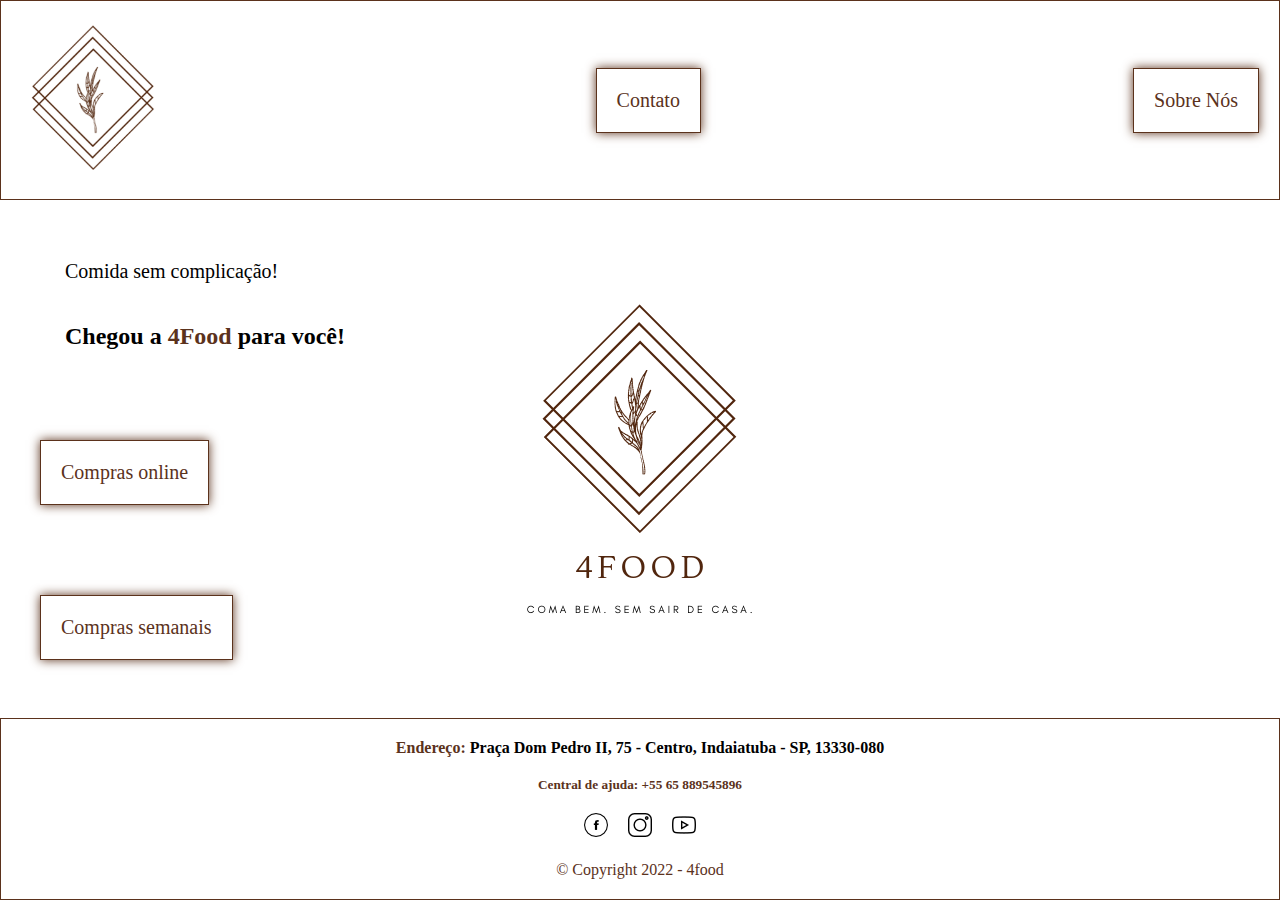
<file: index.html>
<!DOCTYPE html>
<html lang="en">
<head>
  <meta charset="UTF-8">
  <meta name="viewport" content="width=device-width, initial-scale=1.0">
  <meta name="description" content="">
  <link rel="stylesheet" href="style.css">
  <title>Projeto Landing Page</title>
</head>
<body>

  <script>
    function functionAlert(){
      alert("Obrigado por clicar, porém essa função ainda não foi implementada!");
    }
  </script>

<header>
    <a href="index.html"><img src="assets/logo.PNG" alt="Logo" class="logo"></a>
    <a href="contato.html" class="contato">Contato</a>
    <a href="sobre-nos.html" class="sobre-nos">Sobre Nós</a>
</header>

<main>
  <div class="main-mobile">
  <div class="texto1">
    <p>Comida sem complicação!</p>
  </div>

  <div class="texto2">
    <h2>Chegou a <span>4Food</span> para você!</h12>
  </div>

  <div class="container-compras-online">
    <a onClick="functionAlert()" href="#" class="compras-online">Compras online</a>
  </div>

  <div class="container-compras-online">
    <a onClick="functionAlert()" href="#" class="compras-semanais">Compras semanais</a>
  </div>
</div>

</main>

<footer>
  <h4>Endereço: <span>Praça Dom Pedro II, 75 - Centro, Indaiatuba - SP, 13330-080</span></h4>
  <h5>Central de ajuda: +55 65 889545896</h5>

  <div class="redes-sociais">

    <a href="https://www.facebook.com/" target="_blank"><img src="assets/facebook.png" alt="Facebook"></a>

    <a href="https://www.instagram.com/" target="_blank"><img src="assets/instagram.png" alt="Instagram"></a>
    
    <a href="https://www.youtube.com/" target="_blank"><img src="assets/youtube.png" alt="Youtube"></a>

  </div>

    <p>© Copyright 2022 - 4food</p>
</footer>


  </body>
</html>
</file>
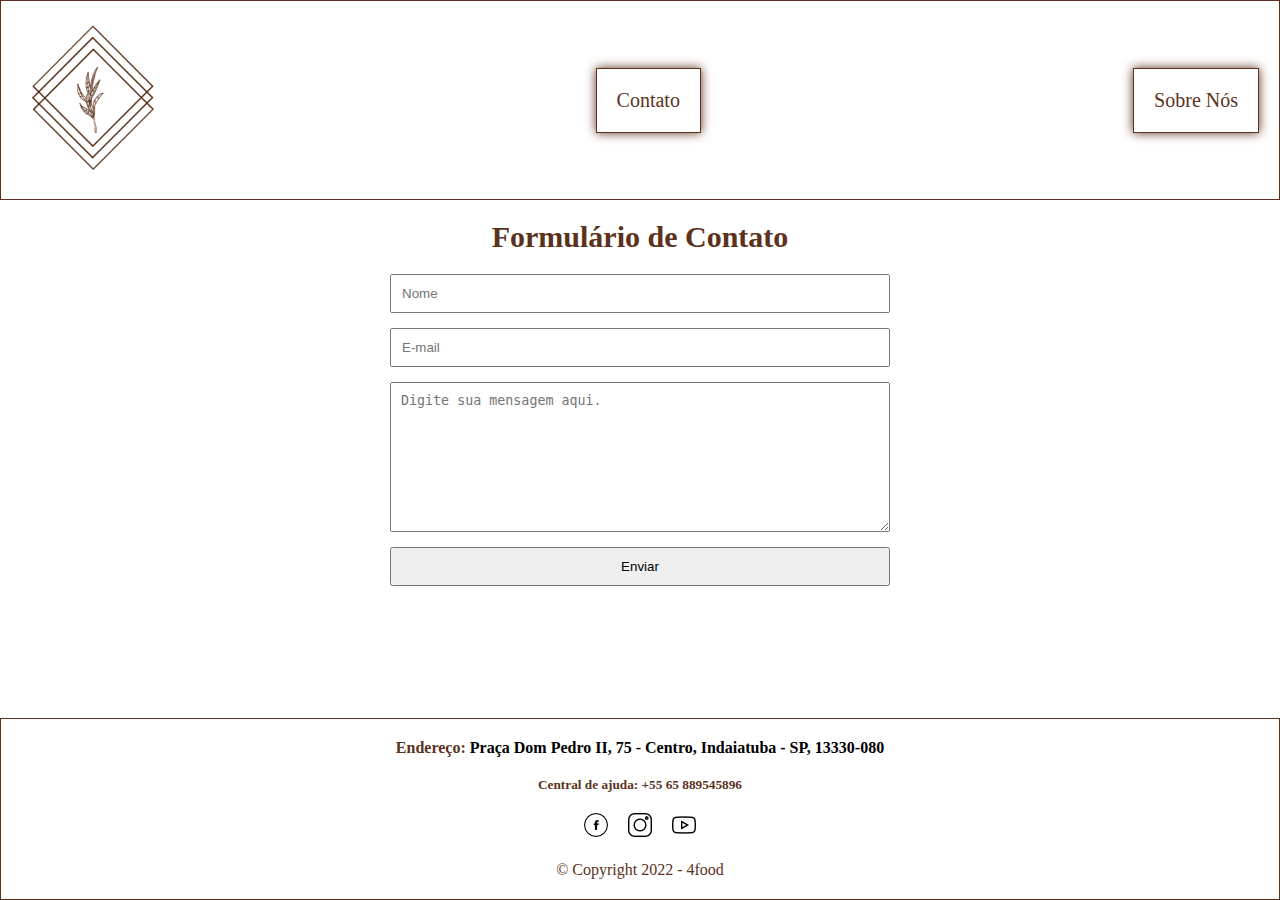
<file: contato.html>
<!DOCTYPE html>
<html lang="en">
<head>
  <meta charset="UTF-8">
  <meta name="viewport" content="width=device-width, initial-scale=1.0">
  <meta name="description" content="">
  <link rel="stylesheet" href="style.css">
  <title>Contato</title>
</head>
<body>

    <header>
        <a href="index.html"><img src="assets/logo.PNG" alt="Logo" class="logo"></a>
        <a href="contato.html" class="contato">Contato</a>
        <a href="sobre-nos.html" class="sobre-nos">Sobre Nós</a>
    </header>

  <section class="content">

    <div class="contato1">
      <h3>Formulário de Contato</h3>
      <form class="form" method="post" action="./email.php">
        <input class="campo" name="nome" placeholder="Nome">
        <input class="campo" name="email" placeholder="E-mail">
        <textarea class="campo" name="mensagem" placeholder="Digite sua mensagem aqui."></textarea>
        <input class="campo" type="button" value="Enviar" onclick="exibeAlert()" />
      </form>
    </div>
  </section>
     
    

  <footer>
    <h4>Endereço: <span>Praça Dom Pedro II, 75 - Centro, Indaiatuba - SP, 13330-080</span></h4>
    <h5>Central de ajuda: +55 65 889545896</h5>
    <div class="redes-sociais">
      <a href="https://www.facebook.com/" target="_blank"><img src="assets/facebook.png" alt="Facebook"></a>
      <a href="https://www.instagram.com/" target="_blank"><img src="assets/instagram.png" alt="Instagram"></a>
      <a href="https://www.youtube.com/" target="_blank"><img src="assets/youtube.png" alt="Youtube"></a>
    </div>
      <p>© Copyright 2022 - 4food</p>
  </footer>

  <script>
  
  function exibeAlert(){
    alert("Formulário enviado com sucesso!")
  }

</script>

</body>
</html>
</file>
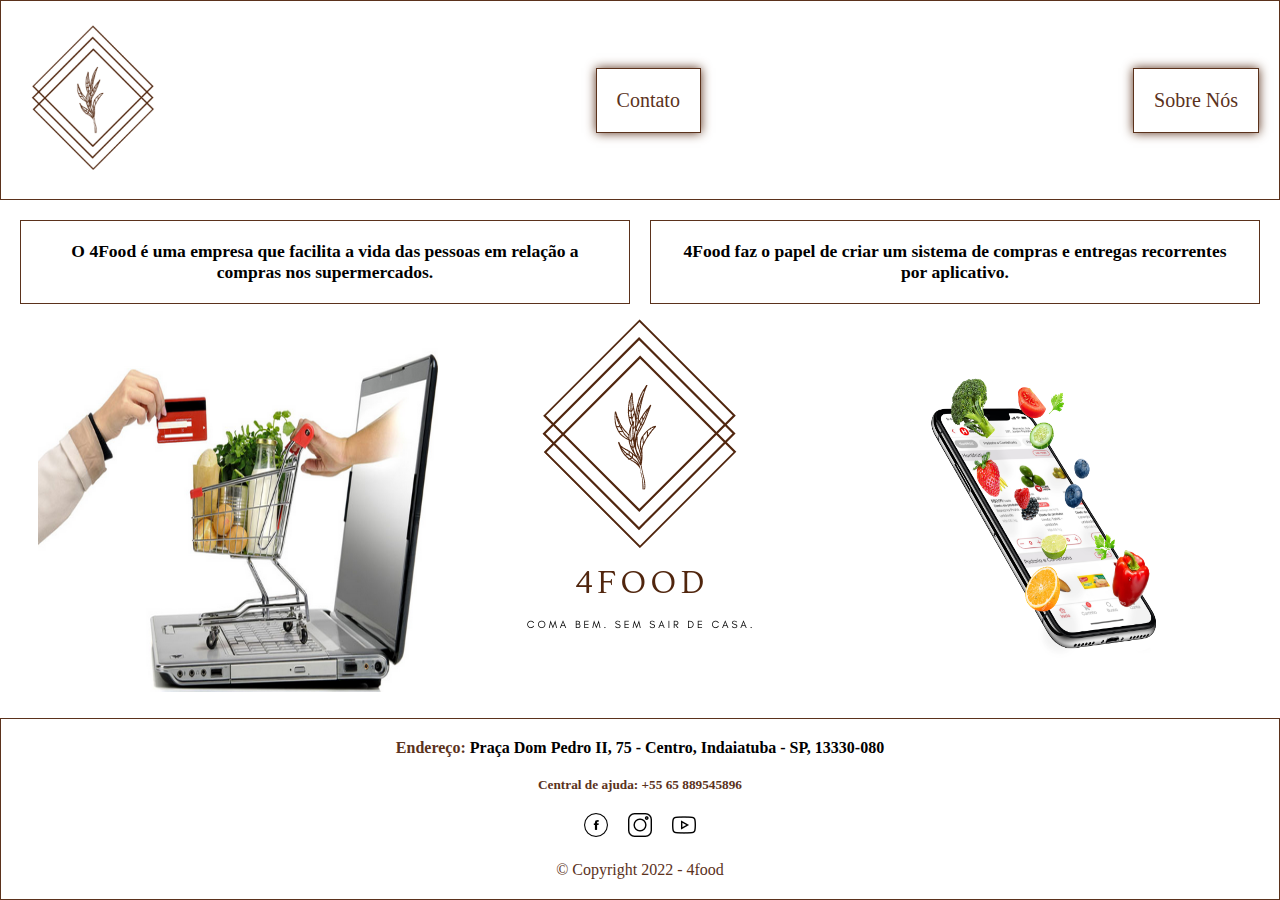
<file: sobre-nos.html>
<!DOCTYPE html>
<html lang="en">
<head>
  <meta charset="UTF-8">
  <meta name="viewport" content="width=device-width, initial-scale=1.0">
  <meta name="description" content="">
  <link rel="stylesheet" href="style.css">
  <title>Sobre nós</title>
</head>
<body>

    <header>
        <a href="index.html"><img src="assets/logo.PNG" alt="Logo" class="logo"></a>
        <a href="contato.html" class="contato">Contato</a>
        <a href="sobre-nos.html" class="sobre-nos">Sobre Nós</a>
    </header>
    
    <main> 
      
    <div class="conteinertexto">

    <div class="texto-esquerda">
      <h3>O 4Food é uma empresa que facilita a vida das pessoas em relação a compras nos supermercados.</h3>
    
   </div>

   <div class="texto-direita">
     <h3>4Food faz o papel de criar um sistema de compras e entregas recorrentes por aplicativo.</h3>

   </div>
   <div class=logo-sobre>
    <alt="Logo" class="logo">
    </div>

  </div>
   
  
  <div class="anuncio">
  
  <img src="/imagens/anuncio.png" alt="Anuncio">
  <img class="imagem-anuncio-2" src="imagens/Anuncio2.png" alt="Anuncio2">
  
</div>
</div>
    
    </main>
    
    <footer>
      <h4>Endereço: <span>Praça Dom Pedro II, 75 - Centro, Indaiatuba - SP, 13330-080</span></h4>
      <h5>Central de ajuda: +55 65 889545896</h5>
      <div class="redes-sociais">
        <a href="https://www.facebook.com/" target="_blank"><img src="assets/facebook.png" alt="Facebook"></a>
        <a href="https://www.instagram.com/" target="_blank"><img src="assets/instagram.png" alt="Instagram"></a>
        <a href="https://www.youtube.com/" target="_blank"><img src="assets/youtube.png" alt="Youtube"></a>
      </div>
        <p>© Copyright 2022 - 4food</p>
    </footer>

     </body>
</html>
</file>
<file: style.css>
/* página inicial */

* {
  margin: 0;
  padding: 0;
  box-sizing: border-box;
}

body {
  display: flex;
  flex-direction: column;
}

header {
  height: 200px;
  padding: 20px;
  display: flex;
  justify-content: space-between;
  align-items: center;
  border: 1px solid rgb(91, 50, 28);
}

.logo {
  height: 150px;
}

.contato {
  color: rgb(91, 50, 28);
  text-decoration: none;
  font-size: 20px;
  padding: 20px;
  border: 1px solid rgb(91, 50, 28);
  position: relative;
  box-shadow: 0px 0px 10px rgb(91, 50, 28);
}

.contato:hover {
  color: white;
  background: rgb(91, 50, 28);
  box-shadow: 0px 0px 10px rgb(91, 50, 28);
  transition: 0.3s;
}

.sobre-nos {
  color: rgb(91, 50, 28);
  font-size: 20px;
  text-decoration: none;
  padding: 20px;
  border: 1px solid rgb(91, 50, 28);
  position: relative;
  box-shadow: 0px 0px 10px rgb(91, 50, 28);
}

.sobre-nos:hover {
  color: white;
  background: rgb(91, 50, 28);
  box-shadow: 0px 0px 10px rgb(91, 50, 28);
  transition: 0.3s;
}

main {
  margin-top: 20px;
  background: url("assets/4food.png");

  background-position: center;
  background-repeat: no-repeat;
  width: 100%;

  display: flex;
  flex-grow: 2;
  justify-content: space-between;

  flex-direction: column;
  padding: 20px;
}

.texto1 {
  padding: 20px;
  padding-left: 45px;
  font-size: 20px;
}

.texto2 {
  padding: 20px;
  padding-left: 45px;
}

.texto2 span {
  color: rgb(91, 50, 28);
}

.container-compras-online {
  margin-top: 50px;
  display: flex;
  flex-direction: row;
  justify-content: space-between;
  align-items: center;
  flex-grow: 1;
  padding: 20px;
}

.compras-online {
  text-decoration: none;
  font-size: 20px;
  color: rgb(91, 50, 28);
  padding: 20px;
  border: 1px solid rgb(91, 50, 28);
  box-shadow: 0px 0px 10px rgb(91, 50, 28);
}

.compras-online:hover {
  color: white;
  background: rgb(91, 50, 28);
  box-shadow: 0px 0px 10px rgb(91, 50, 28);
  transition: 0.3s;
}

.compras-semanais {
  font-size: 20px;
  text-decoration: none;
  color: rgb(91, 50, 28);
  padding: 20px;
  border: 1px solid rgb(91, 50, 28);
  box-shadow: 0px 0px 10px rgb(91, 50, 28);
}

.compras-semanais:hover {
  color: white;
  background: rgb(91, 50, 28);
  box-shadow: 0px 0px 10px rgb(91, 50, 28);
  transition: 0.3s;
}

footer {
  width: 100%;
  color: rgb(91, 50, 28);
  padding: 20px;

  display: flex;
  gap: 20px;
  flex-direction: column;

  align-items: center;
  border: 1px solid rgb(91, 50, 28);
  position: absolute;
  bottom: 0;
}

footer span {
  color: black;
}

.redes-sociais {
  display: flex;
  justify-content: space-between;
  align-items: center;
  gap: 20px;
}

.logo-sobre {
  background: url("assets/4food.png");
  
}

/* contato */

.content {
  display: flex;
  justify-content: center;
}

.contato1 {
  width: 80%;
  max-width: 500px;
}

.contato1 h3 {
  font-size: 30px;
  text-align: center;
  color: rgb(91, 50, 28);
  padding: 20px;
}

.form {
  display: flex;
  flex-direction: column;
}

.campo {
  padding: 10px;
  margin-bottom: 15px;
  border: 1;
}

textarea {
  height: 150px;
}

/* sobre nós */

.anuncio {
  display: flex;
  justify-content: space-between;
  flex-grow: 5;
  align-items: center;
  flex-direction: row;
  padding: 18px;
  font-family: Arial, Helvetica, sans-serif;
}

.anuncio img {
  width: 400px;
  height: 350px;
}

.conteinertexto {
  width: 100%;
  margin-top: -20px;
  display: grid;
  grid-template-columns: 1fr 1fr 1fr;
  grid-template-rows: 1fr;
  grid: 1fr / 1fr 1fr;
  flex-direction: row;
  gap: 20px;
  justify-content: space-between;
  /* align-items: center; */
}

.texto-esquerda {
  text-align: center;
  padding: 20px;
  border: 1px solid rgb(91, 50, 28);
  font-size: 15px;
}

.texto-direita {
  text-align: center;
  padding: 20px;
  border: 1px solid rgb(91, 50, 28);
  font-size: 15px;
}

@media screen and (max-width: 900px) {
  header {
    height: 400px;
    display: flex;
    flex-direction: column;
    gap: 20px;
    border: 1px solid rgb(91, 50, 28);
  }

  main {
    display: flex;
    flex-direction: column;
    background: none;
  }

  .anuncio {
    display: flex;
    flex-direction: column;
    align-items: space-between;
    gap: 20px;
  }

  .anuncio img {
    width: 80%;
    height: 80%;
  }

  .anuncio:before {
    content: "";
    display: block;
  }

  .conteinertexto {
    display: flex;
    flex-direction: column;
    align-items: center;
  }

  .texto-esquerda {
    padding: 20px;
    border: 1px solid rgb(91, 50, 28);
    font-size: 20px;
  }

  .texto-direita {
    padding: 20px;
    border: 1px solid rgb(91, 50, 28);
    font-size: 20px;
  }

  .main-mobile {
    margin-top: 20px;
    background: url("assets/4food.png");

    background-repeat: no-repeat;
    width: 100%;
    background-position-x: -55px;
    display: flex;
    flex-grow: 2;
    justify-content: space-between;
    flex-direction: column;
    padding: 20px;
    padding-top: 500px;
  }

  footer {
    position: relative;
    text-align: center;
  }

  .redes-sociais {
    display: grid;
    grid-template-columns: repeat(3, 1fr);
    justify-content: space-between;
    align-items: center;
    gap: 20px;
  }

  .logo-sobre {
    width: 500px;
    height: 500px;
    background: url("assets/4food.png");
  }
}
</file>
